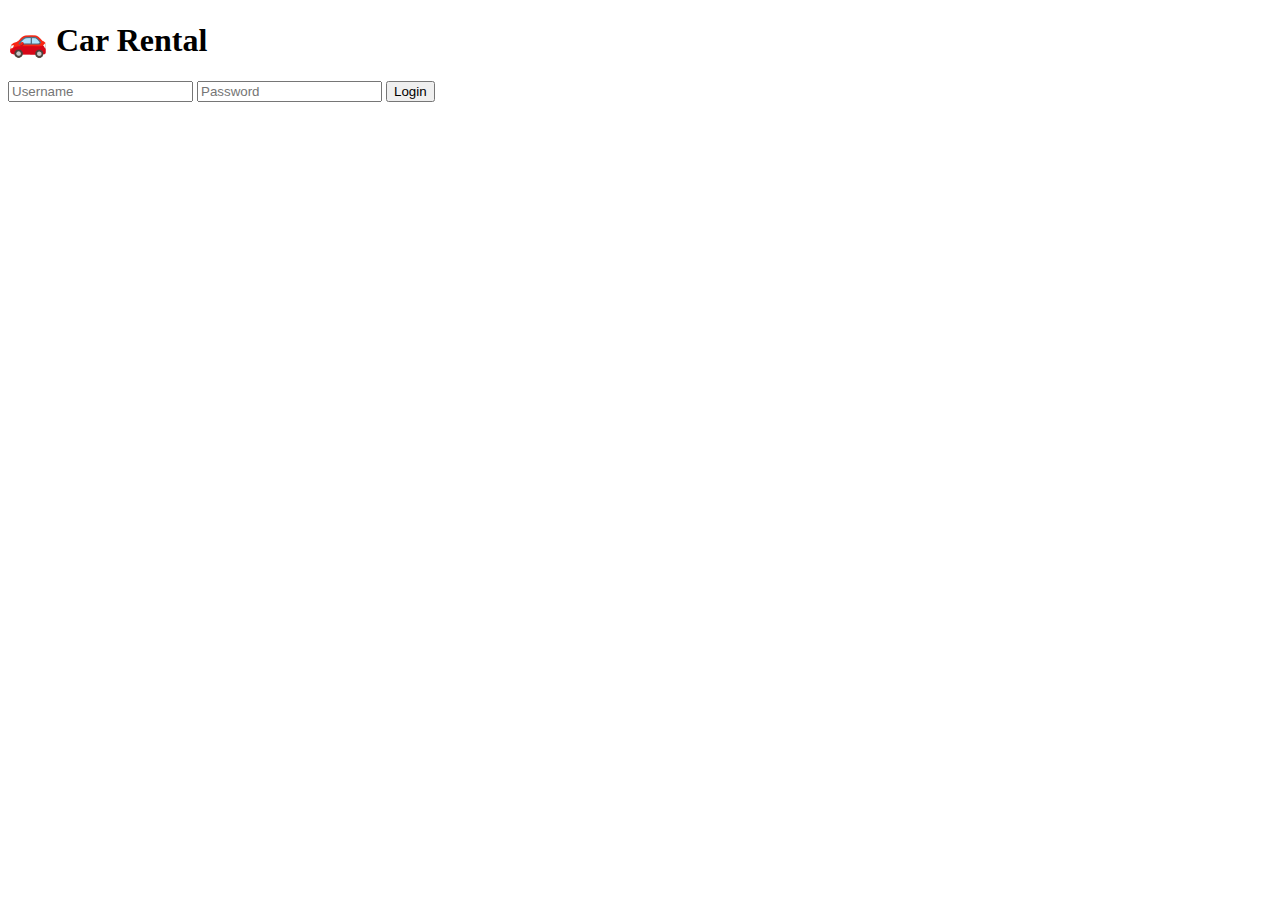
<file: src/main/resources/templates/index.html>
<!DOCTYPE html>
<html lang="it" xmlns:th="http://www.thymeleaf.org">
<head>
    <meta charset="UTF-8">
    <title>Login</title>
    <link rel="stylesheet" th:href="@{/css/style.css}">
</head>
<body class="centered">

<div class="login-box">
    <h1>🚗 Car Rental</h1>

    <form method="post" th:action="@{/login}">
        <input type="text" name="username" placeholder="Username" required>
        <input type="password" name="password" placeholder="Password" required>
        <button type="submit">Login</button>
    </form>

    <p th:if="${error}" th:text="${error}" class="error"></p>
</div>

</body>
</html>
</file>
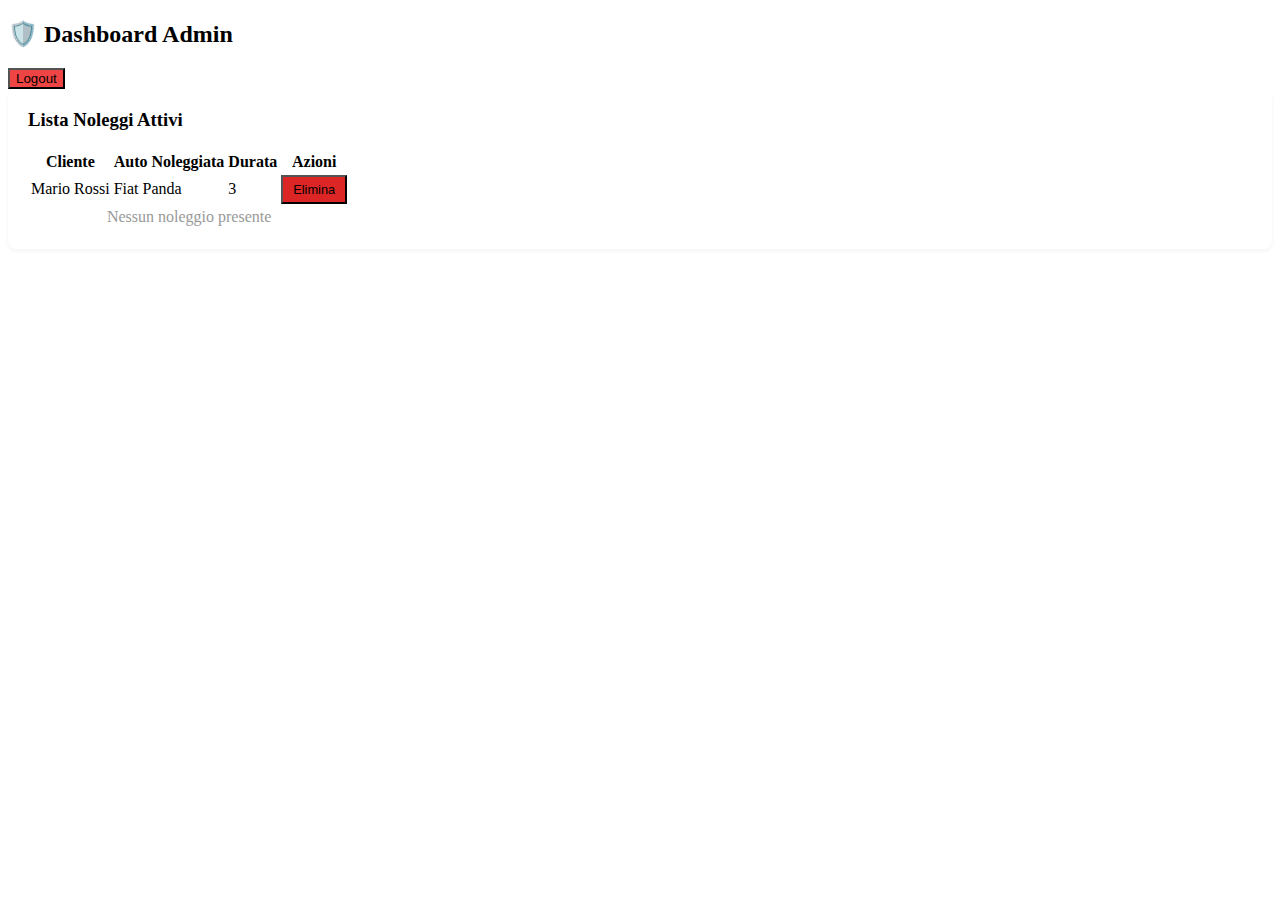
<file: src/main/resources/templates/admin.html>
<!DOCTYPE html>
<html lang="it" xmlns:th="http://www.thymeleaf.org">
<head>
    <meta charset="UTF-8">
    <title>Amministrazione</title>
    <link rel="stylesheet" th:href="@{/css/style.css}">
</head>
<body>

<header>
    <h2>🛡️ Dashboard Admin</h2>
    <form th:action="@{/logout}" method="post">
        <button style="background: #ef4444;">Logout</button>
    </form>
</header>

<main>
    <div style="background: white; padding: 20px; border-radius: 8px; box-shadow: 0 2px 4px rgba(0,0,0,0.05);">
        <h3 style="margin-top: 0;">Lista Noleggi Attivi</h3>

        <table>
            <thead>
            <tr>
                <th>Cliente</th>
                <th>Auto Noleggiata</th>
                <th>Durata</th>
                <th>Azioni</th> </tr>
            </thead>
            <tbody>
            <tr th:each="r : ${rentals}">
                <td th:text="${r.customerName}">Mario Rossi</td>
                <td th:text="${r.carModel}">Fiat Panda</td>
                <td th:text="${r.days}">3</td>
                <td>
                    <form th:action="@{/admin/rentals/delete}" method="post">
                        <input type="hidden" name="id" th:value="${r.id}">
                        <button style="background: #dc2626; padding: 5px 10px; font-size: 0.8rem;">Elimina</button>
                    </form>
                </td>
            </tr>
            <tr th:if="${#lists.isEmpty(rentals)}">
                <td colspan="4" style="text-align: center; color: #999;">Nessun noleggio presente</td>
            </tr>
            </tbody>
        </table>
    </div>
</main>

</body>
</html>
</file>
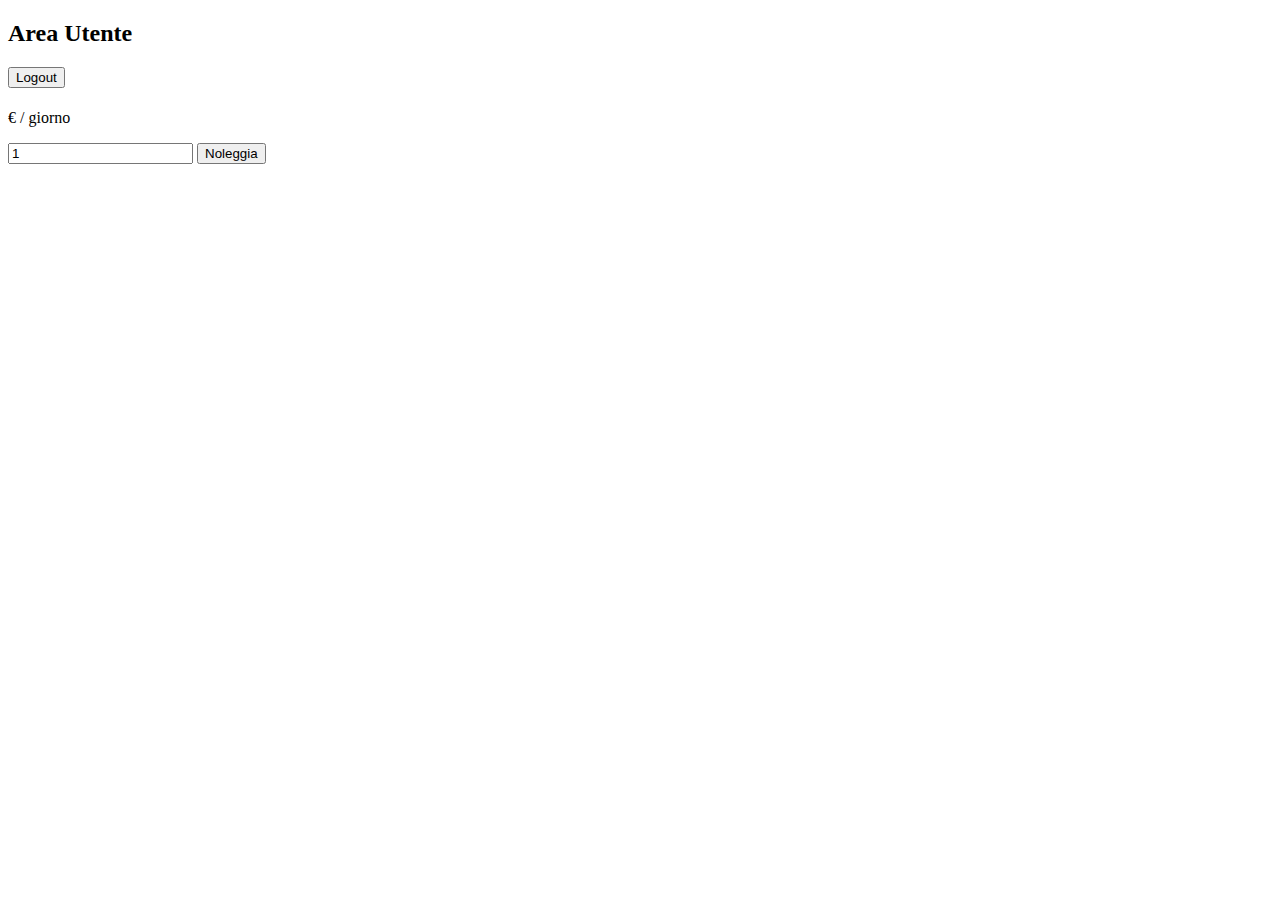
<file: src/main/resources/templates/user.html>
<!DOCTYPE html>
<html lang="it" xmlns:th="http://www.thymeleaf.org">
<head>
    <meta charset="UTF-8">
    <title>Area Utente</title>
    <link rel="stylesheet" th:href="@{/css/style.css}">
</head>
<body>

<header>
    <h2>Area Utente</h2>
    <form th:action="@{/logout}" method="post">
        <button>Logout</button>
    </form>
</header>

<main>
    <div class="card" th:each="car : ${cars}">
        <h4 th:text="${car.brand + ' ' + car.model}"></h4>
        <p>€<span th:text="${car.pricePerDay}"></span> / giorno</p>

        <form th:action="@{/rent}" method="post">
            <input type="hidden" name="carId" th:value="${car.id}">
            <input type="hidden" name="customerName" value="Mario Rossi">
            <input type="number" name="days" value="1" min="1">
            <button>Noleggia</button>
        </form>
    </div>

</main>

</body>
</html>
</file>
